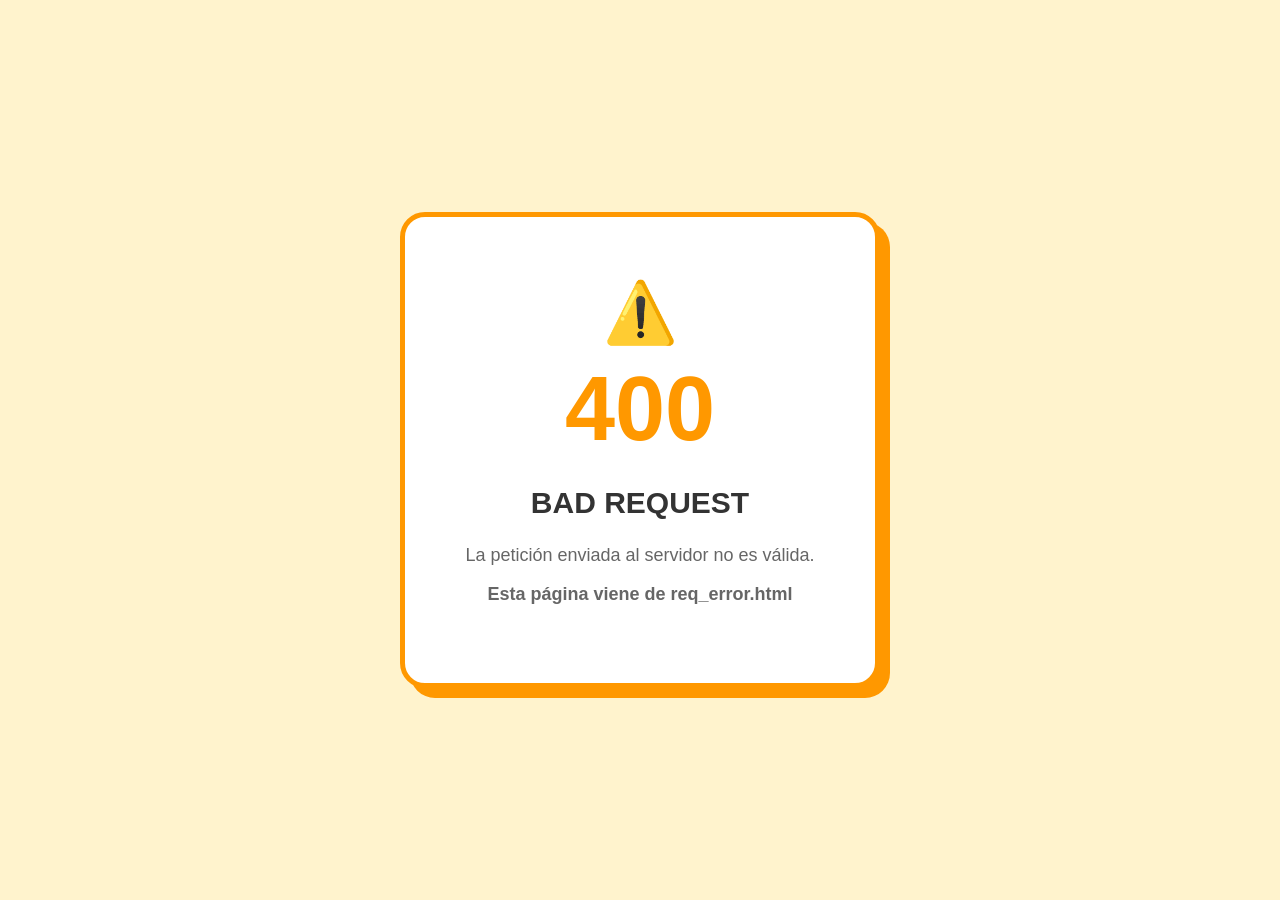
<file: error_web/req_error.html>
<!DOCTYPE html>
<html lang="es">
<head>
    <meta charset="UTF-8">
    <title>ERROR 400</title>
    <style>
        body {
            margin: 0;
            height: 100vh;
            display: flex;
            justify-content: center;
            align-items: center;
            background: #fff3cd;
            font-family: Arial, sans-serif;
        }

        .container {
            text-align: center;
            background: white;
            padding: 60px;
            border-radius: 25px;
            border: 5px solid #ff9800;
            box-shadow: 10px 10px 0 #ff9800;
        }

        h1 {
            font-size: 90px;
            margin: 0;
            color: #ff9800;
        }

        h2 {
            font-size: 30px;
            color: #333;
        }

        p {
            font-size: 18px;
            color: #666;
        }

        .warning {
            font-size: 60px;
            margin-bottom: 10px;
        }
    </style>
</head>

<body>
    <div class="container">
        <div class="warning">⚠️</div>
        <h1>400</h1>
        <h2>BAD REQUEST</h2>
        <p>La petición enviada al servidor no es válida.</p>
        <p><strong>Esta página viene de req_error.html</strong></p>
    </div>
</body>
</html>
</file>
